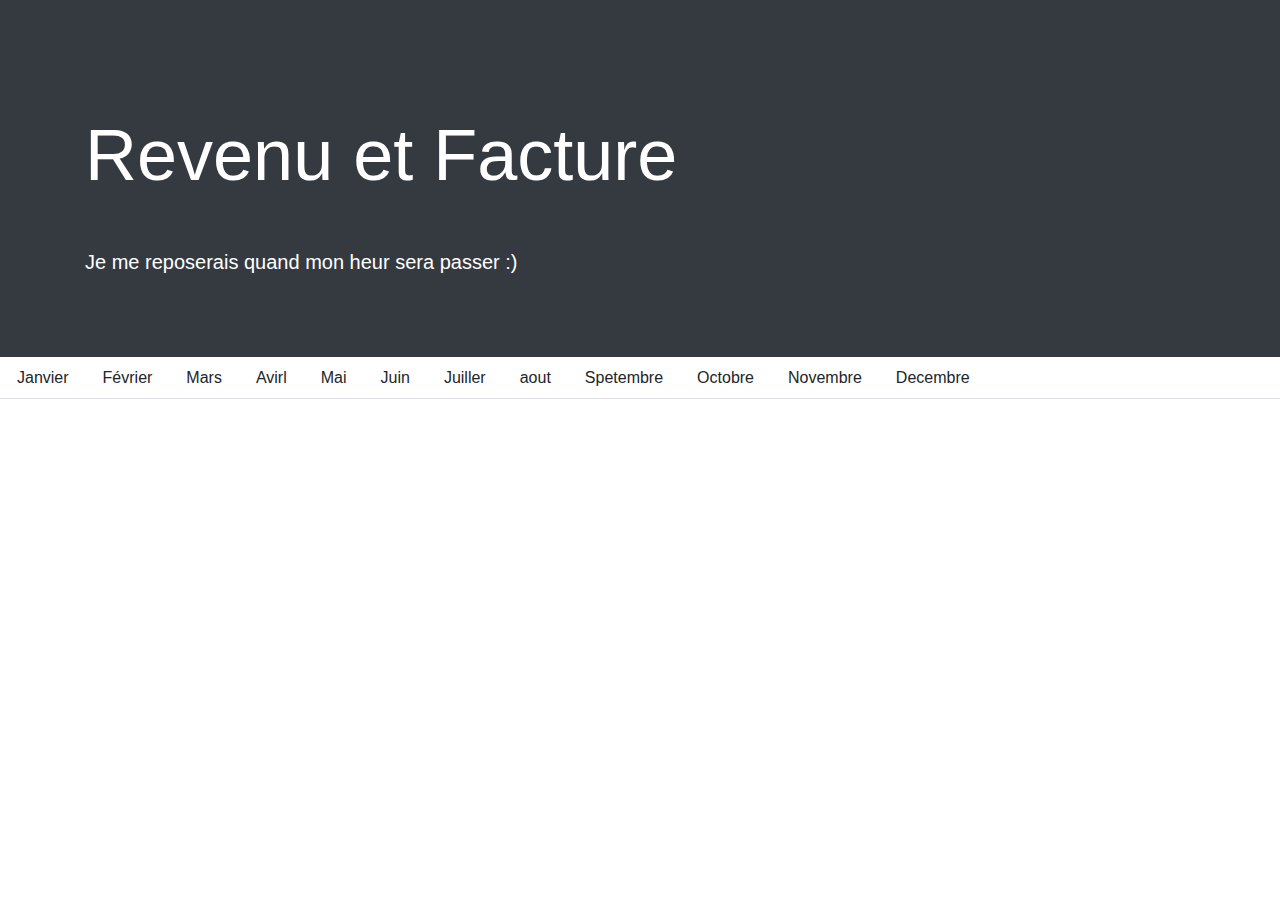
<file: index.html>
<!doctype html>
<html class="no-js" lang="FR">

<head>
    <meta charset="utf-8">
    <meta http-equiv="x-ua-compatible" content="ie=edge">
    <title>Cv Slimane Hassani</title>
    <meta name="description"
        content="Bienvenu sur mon Cv sur ce site vous pouvez voir tout mon parcourt professionnel le site fait en HTML-5 CCS-3 JavaScript          ">
    <meta name="viewport" content="width id=device-width id, initial-scale=1, shrink-to-fit=no">


    <!-- Lien googles Fonte !! -->
    <link rel="preconnect" href="https://fonts.gstatic.com">
<link href="https://fonts.googleapis.com/css2?family=Bebas+Neue&display=swap" rel="stylesheet">
    


    <link rel="apple-touch-icon" href="apple-touch-icon.png">
    <!-- Place favicon.ico in th ide root directory -->
    <link rel="stylesheet" href="css/bootstrap.css">
    <link rel="stylesheet" href="css/normalize.css">
    <link rel="stylesheet" href="css/main.css">
    <script src="js/vendor/modernizr-2.8.3.min.js"></script>
</head>

<body>



  <script>

    // Partie Fix 

  
    jour = [
                a = 'Lundi',
                b = 'Mardi', 
                c = 'Mecredi', 
                d = 'Jeudi', 
                e = 'Vendredi', 
                f = 'Samedi', 
                G = ' Dimanche', 
    
    ]
    
    
    var Semaine1M = ''
    var Semaine1S = ''
    var total = ''
    var totalUn = ''

    
       </script>




<!-- Script mois revenu -->

<!--02/11/20-->
<!doctype html>
<html class="no-js" lang="FR">

<head>
    <meta charset="utf-8">
    <meta http-equiv="x-ua-compatible" content="ie=edge">
    <title>base HTML</title>
    <meta name="description"
        content="Bienvenu sur mon Cv sur ce site vous pouvez voir tout mon parcourt professionnel le site fait en HTML-5 CCS-3 JavaScript          ">
    <meta name="viewport" content="width id=device-width id, initial-scale=1, shrink-to-fit=no">


    <!-- Lien googles Fonte !! -->
    
    


    <link rel="apple-touch-icon" href="apple-touch-icon.png">
    <!-- Place favicon.ico in th ide root directory -->
    <link rel="stylesheet" href="css/bootstrap.css">
    <link rel="stylesheet" href="css/normalize.css">
    <link rel="stylesheet" href="css/main.css">
    <script src="js/vendor/modernizr-2.8.3.min.js"></script>
</head>




  


  <script>

        // Partie Fix 

      
        jour = [
                    a = 'Lundi',
                    b = 'Mardi', 
                    c = 'Mecredi', 
                    d = 'Jeudi', 
                    e = 'Vendredi', 
                    f = 'Samedi', 
                    G = ' Dimanche', 
        
        ]
        
        
        var Semaine1M = ''
        var Semaine1S = ''
        var total = ''
        
           </script>
        



        <script>
          var Semaine021120 ="Du 16/11/2020 au 22/11/20"
        </script>
        
        <div class="modal" id="exampleModal021120" tabindex="-1" role="dialog" aria-labelledby="exampleModalLabel" aria-hidden="true">
          <div class="modal-dialog" role="document">
            <div class="modal-content">
              </div>
              <div class="modal-body bg-light">
                  <div id="Start0211" class="jumbotron jumbotron-fluid ">
                      <div class="container">
                        <script>
                          document.write('<h1 class="center">' + Semaine021120 + ' </h1>  ')
  
                        </script>
                        <h1 class="display-3  center"> Total Semaine <strong id="total0211"></strong> € </h1> <br>
                        <cite> Temps de connexion Semaine <strong id="TempsCo0211"> </strong>h</cite>
  
                      </div>
                    </div>
      
                    
          
              
      
              
                            <script>
              
                              
                             
              var Semaine1M = 
                [
                            Lundi = 0.00, 
                            mardi = 0.00, 
                            mercredi =0.00, 
                            jeudi = 0.00,
                            vendredi = 0.00,   
                            samedi = 0.00,
                            Dimanche = 0.00,
                
                ]
                var Semaine1S = 
                [
                            Lundi = 42.58, 
                            mardi = 22.40, 
                            mercredi = 0.00, 
                            jeudi = 143.15,
                            vendredi = 26.57,   
                            samedi = 78.70,
                            Dimanche =  69.96 ,
                
                ]
                
          var essence  = 
          [
                      Lundi = 0.00, 
                      mardi = 0.00, 
                      mercredi = 0.00, 
                      jeudi = 0.00,
                      vendredi = 0.00,   
                      samedi = 0.00,
                      Dimanche =  0.00,
          
          ]
  
          TotalEss0211 = essence[0]+essence[1]+essence[2]+essence[3]+essence[4]+essence[5]+essence[6]
           
          
  
          var TempsDeCo0211 = 
          [
                      Lundi = 7, 
                      mardi = 2, 
                      mercredi = 0, 
                      jeudi = 12,
                      vendredi = 2,   
                      samedi = 10,
                      Dimanche =  8,
          
          ]
  
                        TotalTempsDeCo0211 = TempsDeCo0211[0]+TempsDeCo0211[1]+TempsDeCo0211[2]+TempsDeCo0211[3]+TempsDeCo0211[4]+TempsDeCo0211[5]+TempsDeCo0211[6]
                        document.getElementById("TempsCo0211").innerHTML=TotalTempsDeCo0211; 
  
                              
                 
                  var TotalJourBrutS0211= 
                  [ 
                              Jour1 = Semaine1M[0]+Semaine1S[0],
                              Jour2 = Semaine1M[1]+Semaine1S[1],
                              Jour3 = Semaine1M[2]+Semaine1S[2],
                              Jour4 = Semaine1M[3]+Semaine1S[3],
                              Jour5 = Semaine1M[4]+Semaine1S[4],
                              Jour6 = Semaine1M[5]+Semaine1S[5],
                              Jour7 = Semaine1M[6]+Semaine1S[6],
                  
                  ];                
              
                  var total0211 =  TotalJourBrutS0211[0]+TotalJourBrutS0211[1]+TotalJourBrutS0211[2]+TotalJourBrutS0211[3]+TotalJourBrutS0211[4]+TotalJourBrutS0211[6];  
                              document.getElementById("total0211").innerHTML=total0211.toFixed(2); 
  
                  if (total0211 > 300 ) 
                  {
                              document.getElementById("Start0211").style.backgroundColor = "#055e28"
                  }else{
                      document.getElementById("Start0211").style.backgroundColor = "#c70039"
                  }
      
                  document.write("<table >");
                  document.write("<th> Jour </th>");  
                  document.write("<th> Midi </th>");
                  document.write("<th> Soir </th>"); 
                  document.write("<th> TOTAL   </th>");
                  document.write("<th> Temps de connexion </th>");
                  document.write("<th> Frais essence   </th>");
                 
                  
                    for (i=0;i<7; i++)
                      {
                          document.write("<tr>");
                          document.write("<td> " + jour[i] + "   </td>")
                      // midi
                          document.write("<td> " + Semaine1M[i] + " €  </td>");
                      // soir 
                      document.write("<td>  " + Semaine1S[i] + "€ </td>");
                     
                      document.write("<td>  " + TotalJourBrutS0211[i] + "€ </td>");
                      document.write("<td>  " + TempsDeCo0211[i] + "h </td>");
                      document.write("<td>  " + essence[i] + "€ </td>");
                      document.write("</tr>");
                      }
                      document.write("</table>");
                    </script>
        </div>
          <div class="modal-footer  bg-dark">
            <button type="button" class="btn btn-secondary" onclick="back ()" data-dismiss="modal">Close</button>
          </div>
        </div>
      </div>
      </div>
<!-- 09/11/20 -->

<script>
  var Semaine091120 ="Du 09/11/2020 au 15/11/20"
</script>

<div class="modal" id="exampleModal091120" tabindex="-1" role="dialog" aria-labelledby="exampleModalLabel" aria-hidden="true">
  <div class="modal-dialog" role="document">
    <div class="modal-content">
      </div>
      <div class="modal-body bg-light">
          <div id="Start0911" class="jumbotron jumbotron-fluid ">
              <div class="container">
                <script>
                  document.write('<h1 class="center">' + Semaine091120 + ' </h1>')
                </script>
                <h1 class="display-3 center"> Total Semaine <strong id="total0911"></strong> € </h1> </br>
                <cite> Temps de connexion Semaine <strong id="TempsCo0911"> </strong>h</cite>
              </div>
            </div>

            
  
      

      
                    <script>
      
                      
                     
      var Semaine1M = 
        [
                    Lundi = 0.00, 
                    mardi = 0.00, 
                    mercredi =0.00, 
                    jeudi = 0.00,
                    vendredi = 0.00,   
                    samedi = 0.00,
                    Dimanche = 0.00,
        
        ]
        var Semaine1S = 
        [
                    Lundi = 90.00, 
                    mardi = 117.30, 
                    mercredi = 0.00, 
                    jeudi = 98.50,
                    vendredi = 17.40,   
                    samedi = 67.30,
                    Dimanche = 77.00,
        
        ]



        var TempsDeCo0911 = 
        [
                    Lundi = 8, 
                    mardi = 8, 
                    mercredi = 0, 
                    jeudi = 11,
                    vendredi = 1,   
                    samedi = 9,
                    Dimanche =  7,
        
        ]


      var   TotalTempsDeCo0911 = TempsDeCo0911[0]+TempsDeCo0911[1]+TempsDeCo0911[2]+TempsDeCo0911[3]+TempsDeCo0911[4]+TempsDeCo0911[5]+TempsDeCo0911[6]
        var essence  = 
        [
                    Lundi = 0.00, 
                    mardi = 0.00, 
                    mercredi = 0.00, 
                    jeudi = 0.00,
                    vendredi = 0.00,   
                    samedi = 0.00,
                    Dimanche =  0.00,
        
        ]

        TotalEss0911 = essence[0]+essence[1]+essence[2]+essence[3]+essence[4]+essence[5]+essence[6]
         
          var TotalJourBrutS0911= 
          [ 
                      Jour1 = Semaine1M[0]+Semaine1S[0],
                      Jour2 = Semaine1M[1]+Semaine1S[1],
                      Jour3 = Semaine1M[2]+Semaine1S[2],
                      Jour4 = Semaine1M[3]+Semaine1S[3],
                      Jour5 = Semaine1M[4]+Semaine1S[4],
                      Jour6 = Semaine1M[5]+Semaine1S[5],
                      Jour7 = Semaine1M[6]+Semaine1S[6],
          
          ];                
      
          var total0911 =  TotalJourBrutS0911[0]+TotalJourBrutS0911[1]+TotalJourBrutS0911[2]+TotalJourBrutS0911[3]+TotalJourBrutS0911[4]+TotalJourBrutS0911[6];  
                      document.getElementById("total0911").innerHTML=total0911.toFixed(2); 
                      document.getElementById("TempsCo0911").innerHTML=TotalTempsDeCo0911; 
                      if (total0911 > 300 ) 
                       {
              document.getElementById("Start0911").style.backgroundColor = "#055e28"
                }else{
                     document.getElementById("Start0911").style.backgroundColor = "#c70039"
                   }

          document.write("<table >");
          document.write("<th> Jour </th>");  
          document.write("<th> Midi </th>");
          document.write("<th> Soir </th>"); 
         document.write("<th> Total   </th>");
         document.write("<th> Temps de connexion </th>");
         document.write("<th> Frais essence   </th>");


          
            for (i=0;i<7; i++)
              {
                  document.write("<tr>");
                  document.write("<td> " + jour[i] + "   </td>")
              // midi
                  document.write("<td> " + Semaine1M[i] + " €  </td>");
              // soir 
              document.write("<td>  " + Semaine1S[i] + "€ </td>");
             
              document.write("<td>  " + TotalJourBrutS0911[i] + "€ </td>");
              document.write("<td>  " + TempsDeCo0911[i] + "h </td>");
              document.write("<td>  " + essence[i] + "€ </td>");
              document.write("</tr>");
              }
              document.write("</table>");
          
            </script>
</div>
  <div class="modal-footer  bg-dark">
    <button type="button" class="btn btn-secondary" onclick="back ()" data-dismiss="modal">Close</button>
  </div>
</div>
</div>
</div>





      <!-- 16/11/20 au 22/11/20   -->
      <script>
        var Semaine161120 ="Du 16/11/2020 au 22/11/20"
      </script>
      
      <div class="modal" id="exampleModal161120" tabindex="-1" role="dialog" aria-labelledby="exampleModalLabel" aria-hidden="true">
        <div class="modal-dialog" role="document">
          <div class="modal-content">
            </div>
            <div class="modal-body bg-light">
                <div id="Start1611" class="jumbotron jumbotron-fluid ">
                    <div class="container">
                      <script>
                        document.write('<h1 class="center">' + Semaine161120 + ' </h1>  ')

                      </script>
                      <h1 class="display-3  center"> Total Semaine <strong id="total1611"></strong> € </h1> <br>
                      <cite> Temps de connexion Semaine <strong id="TempsCo1611"> </strong>h</cite>

                    </div>
                  </div>
    
                  
        
            
    
            
                          <script>
            
                            
                           
            var Semaine1M = 
              [
                          Lundi = 37.88, 
                          mardi = 50.06, 
                          mercredi =0.00, 
                          jeudi = 57.33,
                          vendredi = 64.00,   
                          samedi = 0.00,
                          Dimanche = 0.00,
              
              ]
              var Semaine1S = 
              [
                          Lundi = 0.00, 
                          mardi = 46.42, 
                          mercredi = 0.00, 
                          jeudi = 19.04,
                          vendredi = 60.10,   
                          samedi = 52.96,
                          Dimanche =  57.21 ,
              
              ]
              
        var essence  = 
        [
                    Lundi = 0.00, 
                    mardi = 0.00, 
                    mercredi = 0.00, 
                    jeudi = 0.00,
                    vendredi = 0.00,   
                    samedi = 0.00,
                    Dimanche =  0.00,
        
        ]

        TotalEss1611 = essence[0]+essence[1]+essence[2]+essence[3]+essence[4]+essence[5]+essence[6]
         
        

        var TempsDeCo1611 = 
        [
                    Lundi = 3, 
                    mardi = 6, 
                    mercredi = 0, 
                    jeudi = 4,
                    vendredi = 5,   
                    samedi = 6,
                    Dimanche =  2,
        
        ]

                      TotalTempsDeCo1611 = TempsDeCo1611[0]+TempsDeCo1611[1]+TempsDeCo1611[2]+TempsDeCo1611[3]+TempsDeCo1611[4]+TempsDeCo1611[5]+TempsDeCo1611[6]
                      document.getElementById("TempsCo1611").innerHTML=TotalTempsDeCo1611; 

                            
               
                var TotalJourBrutS1611= 
                [ 
                            Jour1 = Semaine1M[0]+Semaine1S[0],
                            Jour2 = Semaine1M[1]+Semaine1S[1],
                            Jour3 = Semaine1M[2]+Semaine1S[2],
                            Jour4 = Semaine1M[3]+Semaine1S[3],
                            Jour5 = Semaine1M[4]+Semaine1S[4],
                            Jour6 = Semaine1M[5]+Semaine1S[5],
                            Jour7 = Semaine1M[6]+Semaine1S[6],
                
                ];                
            
                var total1611 =  TotalJourBrutS1611[0]+TotalJourBrutS1611[1]+TotalJourBrutS1611[2]+TotalJourBrutS1611[3]+TotalJourBrutS1611[4]+TotalJourBrutS1611[6];  
                            document.getElementById("total1611").innerHTML=total1611.toFixed(2); 

                if (total1611 > 300 ) 
                {
                            document.getElementById("Start1611").style.backgroundColor = "#055e28"
                }else{
                    document.getElementById("Start1611").style.backgroundColor = "#c70039"
                }
    
                document.write("<table >");
                document.write("<th> Jour </th>");  
                document.write("<th> Midi </th>");
                document.write("<th> Soir </th>"); 
                document.write("<th> TOTAL   </th>");
                document.write("<th> Temps de connexion </th>");
                document.write("<th> Frais essence   </th>");
               
                
                  for (i=0;i<7; i++)
                    {
                        document.write("<tr>");
                        document.write("<td> " + jour[i] + "   </td>")
                    // midi
                        document.write("<td> " + Semaine1M[i] + " €  </td>");
                    // soir 
                    document.write("<td>  " + Semaine1S[i] + "€ </td>");
                   
                    document.write("<td>  " + TotalJourBrutS1611[i] + "€ </td>");
                    document.write("<td>  " + TempsDeCo1611[i] + "h </td>");
                    document.write("<td>  " + essence[i] + "€ </td>");
                    document.write("</tr>");
                    }
                    document.write("</table>");
                  </script>
      </div>
        <div class="modal-footer  bg-dark">
          <button type="button" class="btn btn-secondary" onclick="back ()" data-dismiss="modal">Close</button>
        </div>
      </div>
    </div>
    </div>





    <!-- SEMAINE 30/11/20/06/12/20-->
      <script>
        var Semaine301120 ="Du 30/11/2020 au 06/12/20"
      </script>
    
    <div class="modal" id="exampleModal301120" tabindex="-1" role="dialog" aria-labelledby="exampleModalLabel" aria-hidden="true">
      <div class="modal-dialog" role="document">
        <div class="modal-content">
          </div>
          <div class="modal-body bg-light">
              <div id="Start3011" class="jumbotron jumbotron-fluid ">
                  <div class="container">
                    <script>
                      document.write('<h1 class="center">' + Semaine301120 + ' </h1>')
                    </script>
                    <h1 class="display-3 center"> Total Semaine <strong id="total3011"></strong> € </h1> </br>
                    <cite> Temps de connexion Semaine <strong id="TempsCo3011"> </strong>h</cite>
                  </div>
                </div>
  
                
      
          
  
          
                        <script>
          
                          
                         
          var Semaine1M = 
            [
                        Lundi = 49.66, 
                        mardi = 39.54, 
                        mercredi =0.00, 
                        jeudi = 0.00,
                        vendredi = 0.00,   
                        samedi = 0.00,
                        Dimanche = 0.00,
            
            ]
            var Semaine1S = 
            [
                        Lundi = 0.00, 
                        mardi = 57.32, 
                        mercredi = 0.00, 
                        jeudi = 0.00,
                        vendredi = 0.00,   
                        samedi = 0.00,
                        Dimanche =  0.00,
            
            ]

          var essence  = 
            [
                    Lundi = 0.00, 
                    mardi = 0.00, 
                    mercredi = 0.00, 
                    jeudi = 0.00,
                    vendredi = 0.00,   
                    samedi = 0.00,
                    Dimanche =  0.00,
        
            ]

        TotalEss3011 = essence[0]+essence[1]+essence[2]+essence[3]+essence[4]+essence[5]+essence[6]
        var TempsDeCo3011 = 
        [
                    Lundi = 4, 
                    mardi = 0, 
                    mercredi = 0, 
                    jeudi = 0,
                    vendredi = 0,   
                    samedi = 0,
                    Dimanche =  0,
        
        ]

                      TotalTempsDeCo3011 = TempsDeCo3011[0]+TempsDeCo3011[1]+TempsDeCo3011[2]+TempsDeCo3011[3]+TempsDeCo3011[4]+TempsDeCo3011[5]+TempsDeCo3011[6]
          var TotalJourBrutS3011= 
          [ 
                      Jour1 = Semaine1M[0]+Semaine1S[0],
                      Jour2 = Semaine1M[1]+Semaine1S[1],
                      Jour3 = Semaine1M[2]+Semaine1S[2],
                      Jour4 = Semaine1M[3]+Semaine1S[3],
                      Jour5 = Semaine1M[4]+Semaine1S[4],
                      Jour6 = Semaine1M[5]+Semaine1S[5],
                      Jour7 = Semaine1M[6]+Semaine1S[6],
          
          ];                
             
              var TotalJourBrutS3011= 
              [ 
                          Jour1 = Semaine1M[0]+Semaine1S[0],
                          Jour2 = Semaine1M[1]+Semaine1S[1],
                          Jour3 = Semaine1M[2]+Semaine1S[2],
                          Jour4 = Semaine1M[3]+Semaine1S[3],
                          Jour5 = Semaine1M[4]+Semaine1S[4],
                          Jour6 = Semaine1M[5]+Semaine1S[5],
                          Jour7 = Semaine1M[6]+Semaine1S[6],
              
              ];                
          
              var total3011 =  TotalJourBrutS3011[0]+TotalJourBrutS3011[1]+TotalJourBrutS3011[2]+TotalJourBrutS3011[3]+TotalJourBrutS3011[4]+TotalJourBrutS3011[6];  
                          document.getElementById("total3011").innerHTML=total3011.toFixed(2);
                          document.getElementById("TempsCo3011").innerHTML=TotalTempsDeCo3011; 
 
              if (total3011 > 300 ) 
              {
                          document.getElementById("Start3011").style.backgroundColor = "#055e28"
              }else{
                  document.getElementById("Start3011").style.backgroundColor = "#c70039"
              }
  
              document.write("<table >");
          document.write("<th> Jour </th>");  
          document.write("<th> Midi </th>");
          document.write("<th> Soir </th>"); 
         document.write("<th> Total   </th>");
         document.write("<th> Temps de connexion </th>");
         document.write("<th> Frais essence   </th>");
             
              
                for (i=0;i<7; i++)
                  {
                      document.write("<tr>");
                      document.write("<td> " + jour[i] + "   </td>")
                  // midi
                      document.write("<td> " + Semaine1M[i] + " €  </td>");
                  // soir 
                  document.write("<td>  " + Semaine1S[i] + "€ </td>");
                 
                  document.write("<td>  " + TotalJourBrutS3011[i] + "€ </td>");
                  document.write("<td>  " + TempsDeCo3011[i] + "h </td>");
          document.write("<td>  " + essence[i] + "€ </td>");
                  document.write("</tr>");
                  }
                  document.write("</table>");
                </script>
    </div>
      <div class="modal-footer  bg-dark">
        <button type="button" class="btn btn-secondary" onclick="back ()" data-dismiss="modal">Close</button>
      </div>
    </div>
  </div>
  </div>
    











<!---->




  <div class="jumbotron jumbotron-fluid bg-dark">
    <div class="container">
      <h1 class="display-3">Revenu et Facture </h1>
      <p class="lead">Je me reposerais quand mon heur sera passer :)  </p>
    </div>
  </div>



  <ul class="nav nav-tabs ">
    <li  id="janvier" class="nav-item">
      <a onclick="activeJ ()" class="nav-link ">Janvier</a>
    </li>
    <li id="fevrier" class="nav-item">
      <a  onclick="activef ()" class="nav-link" >Février</a>
    </li>
    <li id="mars" onclick="activem ()" class="nav-item">
      <a class="nav-link" >Mars</a>
    </li>
    <li id="avril" class="nav-item">
      <a  onclick="activea ()" class="nav-link" >Avirl</a>
    </li><li id="mai" class="nav-item">
      <a  onclick="activemai ()" class="nav-link" >Mai</a>
    </li><li id="juin" class="nav-item">
      <a  onclick="activeJui ()" class="nav-link" >Juin</a>
    </li><li id="juiller" class="nav-item">
      <a  onclick="activeJuill ()" class="nav-link" >Juiller</a>
    </li><li id="aout" class="nav-item">
      <a  onclick="activeaou ()" class="nav-link" >aout </a>
    </li><li id="spetembre" class="nav-item">
      <a  onclick="activesp ()" class="nav-link" >Spetembre</a>
      <li id="octobre" class="nav-item">
        <a  onclick="activeo ()" class="nav-link" >Octobre</a>
      </li>
      <li id="novembre" class="nav-item">
        <a  onclick="activeno ()" class="nav-link" data-toggle="modal" data-target="#exampleModalCentered"> Novembre 
        </a>
      </li>
      
      <li id="decembre" class="nav-item">
        <a  onclick="actived ()" class="nav-link">Decembre</a>
      </li>
    </li>

  </ul>
 


    
 <div id="Novembre2020">

  <h3>Revenu</h3> </br>
  <ul  class="nav nav-tabs semaine ">
    <li class="nav-item">
      <a class="nav-link active" data-toggle="modal" data-target="#exampleModal021120" >Semaine du 02/11/20 au 08/11/20 </a>
    </li>
    <li class="nav-item">
      <a class="nav-link"  data-toggle="modal" data-target="#exampleModal091120" >Semaine du 09/11/20 au 15/11/20 </a>
    </li>
    <li class="nav-item">
      <a class="nav-link" type="button" class="btn btn-primary" data-toggle="modal" data-target="#exampleModal161120" >Semaine du 16/11/20 au 22/11/20 </a>
    </li>
    <li class="nav-item">
      <a class="nav-link" data-toggle="modal" data-target="#exampleModal301120" >Semaine du 30/11/20 au 06/12/20 </a>
    </li><li class="nav-item">


      <div class="flex">
        <!-- Tip: use bg-* and text-* utilities to style the card -->
<div class="card text-white bg-primary mb-3 d-inline-block" style="max-width: 20rem;">
  <div class="card-header">Header</div>
  <div class="card-body">
    <h4 class="card-title">Primary card title</h4>
    <p class="card-text">Some quick example text to build on the card title and make up the bulk of the card's content.</p>
  </div>
</div>
<div class="card text-white bg-dark mb-3 d-inline-block" style="max-width: 20rem;">
  <div class="card-header">Header</div>
  <div class="card-body">
    <h4 class="card-title">Primary card title</h4>
    <p class="card-text">Some quick example text to build on the card title and make up the bulk of the card's content.</p>
  </div>
</div>

      </div>


      <script>

        var TotalMoiNovembre2020 = total3011 + total1611 + total0911 ; 

      </script>


<
 
  

 
    

   



  





       





</html>




<script src="js/main.js "></script>



<script src="https://code.jquery.com/jquery-3.5.1.slim.min.js" integrity="sha384-DfXdz2htPH0lsSSs5nCTpuj/zy4C+OGpamoFVy38MVBnE+IbbVYUew+OrCXaRkfj" crossorigin="anonymous"></script>
<script src="https://cdn.jsdelivr.net/npm/bootstrap@4.5.3/dist/js/bootstrap.bundle.min.js" integrity="sha384-ho+j7jyWK8fNQe+A12Hb8AhRq26LrZ/JpcUGGOn+Y7RsweNrtN/tE3MoK7ZeZDyx" crossorigin="anonymous"></script>
</file>
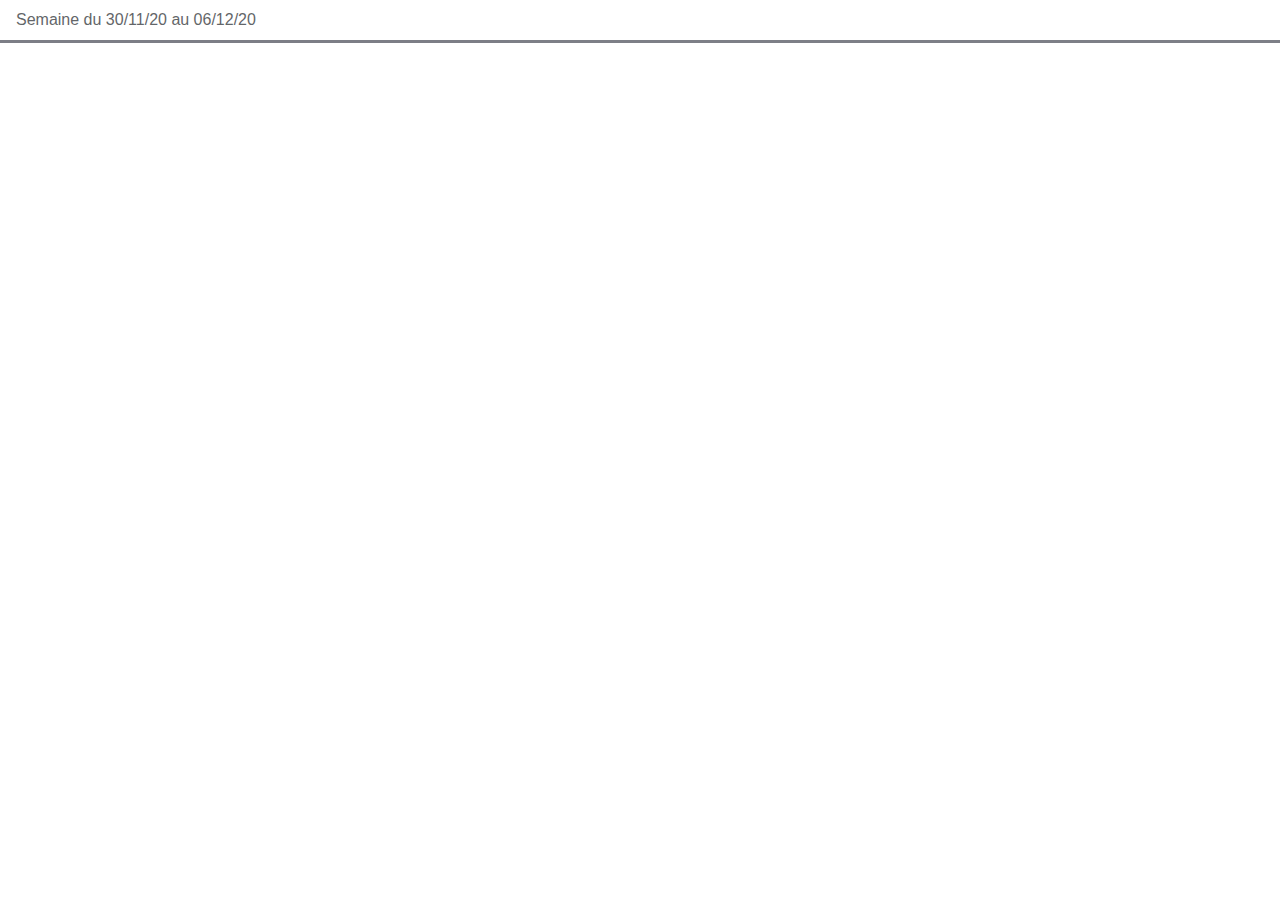
<file: basseHtml.html>
<!doctype html>
<html class="no-js" lang="FR">

<head>
    <meta charset="utf-8">
    <meta http-equiv="x-ua-compatible" content="ie=edge">
    <title>base HTML</title>
    <meta name="description"
        content="Bienvenu sur mon Cv sur ce site vous pouvez voir tout mon parcourt professionnel le site fait en HTML-5 CCS-3 JavaScript          ">
    <meta name="viewport" content="width id=device-width id, initial-scale=1, shrink-to-fit=no">


    <!-- Lien googles Fonte !! -->
    
    


    <link rel="apple-touch-icon" href="apple-touch-icon.png">
    <!-- Place favicon.ico in th ide root directory -->
    <link rel="stylesheet" href="css/bootstrap.css">
    <link rel="stylesheet" href="css/normalize.css">
    <link rel="stylesheet" href="css/main.css">
    <script src="js/vendor/modernizr-2.8.3.min.js"></script>
</head>



<body>

    <a class="nav-link" data-toggle="modal" data-target="#exampleModal091120" >Semaine du 30/11/20 au 06/12/20 </a>
  


  <script>

        // Partie Fix 

      
        jour = [
                    a = 'Lundi',
                    b = 'Mardi', 
                    c = 'Mecredi', 
                    d = 'Jeudi', 
                    e = 'Vendredi', 
                    f = 'Samedi', 
                    G = ' Dimanche', 
        
        ]
        
        
        var Semaine1M = ''
        var Semaine1S = ''
        var total = ''
        
           </script>
        



        <script>
          var Semaine021120 ="Du 16/11/2020 au 22/11/20"
        </script>
        
        <div class="modal" id="exampleModal021120" tabindex="-1" role="dialog" aria-labelledby="exampleModalLabel" aria-hidden="true">
          <div class="modal-dialog" role="document">
            <div class="modal-content">
              </div>
              <div class="modal-body bg-light">
                  <div id="Start0211" class="jumbotron jumbotron-fluid ">
                      <div class="container">
                        <script>
                          document.write('<h1 class="center">' + Semaine021120 + ' </h1>  ')
  
                        </script>
                        <h1 class="display-3  center"> Total Semaine <strong id="total0211"></strong> € </h1> <br>
                        <cite> Temps de connexion Semaine <strong id="TempsCo0211"> </strong>h</cite>
  
                      </div>
                    </div>
      
                    
          
              
      
              
                            <script>
              
                              
                             
              var Semaine1M = 
                [
                            Lundi = 0.00, 
                            mardi = 0.00, 
                            mercredi =0.00, 
                            jeudi = 0.00,
                            vendredi = 0.00,   
                            samedi = 0.00,
                            Dimanche = 0.00,
                
                ]
                var Semaine1S = 
                [
                            Lundi = 0.00, 
                            mardi = 0.00, 
                            mercredi = 0.00, 
                            jeudi = 0.00,
                            vendredi = 0.00,   
                            samedi = 0.00,
                            Dimanche =  0.00 ,
                
                ]
                
          var essence  = 
          [
                      Lundi = 0.00, 
                      mardi = 0.00, 
                      mercredi = 0.00, 
                      jeudi = 0.00,
                      vendredi = 0.00,   
                      samedi = 0.00,
                      Dimanche =  0.00,
          
          ]
  
          TotalEss0211 = essence[0]+essence[1]+essence[2]+essence[3]+essence[4]+essence[5]+essence[6]
           
          
  
          var TempsDeCo0211 = 
          [
                      Lundi = 0, 
                      mardi = 0, 
                      mercredi = 0, 
                      jeudi = 0,
                      vendredi = 0,   
                      samedi = 0,
                      Dimanche =  0,
          
          ]
  
                        TotalTempsDeCo0211 = TempsDeCo0211[0]+TempsDeCo0211[1]+TempsDeCo0211[2]+TempsDeCo0211[3]+TempsDeCo0211[4]+TempsDeCo0211[5]+TempsDeCo0211[6]
                        document.getElementById("TempsCo0211").innerHTML=TotalTempsDeCo0211; 
  
                              
                 
                  var TotalJourBrutS0211= 
                  [ 
                              Jour1 = Semaine1M[0]+Semaine1S[0],
                              Jour2 = Semaine1M[1]+Semaine1S[1],
                              Jour3 = Semaine1M[2]+Semaine1S[2],
                              Jour4 = Semaine1M[3]+Semaine1S[3],
                              Jour5 = Semaine1M[4]+Semaine1S[4],
                              Jour6 = Semaine1M[5]+Semaine1S[5],
                              Jour7 = Semaine1M[6]+Semaine1S[6],
                  
                  ];                
              
                  var total0211 =  TotalJourBrutS0211[0]+TotalJourBrutS0211[1]+TotalJourBrutS0211[2]+TotalJourBrutS0211[3]+TotalJourBrutS0211[4]+TotalJourBrutS0211[6];  
                              document.getElementById("total0211").innerHTML=total0211.toFixed(2); 
  
                  if (total0211 > 300 ) 
                  {
                              document.getElementById("Start0211").style.backgroundColor = "#055e28"
                  }else{
                      document.getElementById("Start0211").style.backgroundColor = "#c70039"
                  }
      
                  document.write("<table >");
                  document.write("<th> Jour </th>");  
                  document.write("<th> Midi </th>");
                  document.write("<th> Soir </th>"); 
                  document.write("<th> TOTAL   </th>");
                  document.write("<th> Temps de connexion </th>");
                  document.write("<th> Frais essence   </th>");
                 
                  
                    for (i=0;i<7; i++)
                      {
                          document.write("<tr>");
                          document.write("<td> " + jour[i] + "   </td>")
                      // midi
                          document.write("<td> " + Semaine1M[i] + " €  </td>");
                      // soir 
                      document.write("<td>  " + Semaine1S[i] + "€ </td>");
                     
                      document.write("<td>  " + TotalJourBrutS0211[i].toFixed(2) + "€ </td>");
                      document.write("<td>  " + TempsDeCo0211[i].toFixed(2) + "h </td>");
                      document.write("<td>  " + essence[i] + "€ </td>");
                      document.write("</tr>");
                      }
                      document.write("</table>");
                    </script>
        </div>
          <div class="modal-footer  bg-dark">
            <button type="button" class="btn btn-secondary" onclick="back ()" data-dismiss="modal">Close</button>
          </div>
        </div>
      </div>
      </div>
  
  

</body>



<script src="https://code.jquery.com/jquery-3.5.1.slim.min.js" integrity="sha384-DfXdz2htPH0lsSSs5nCTpuj/zy4C+OGpamoFVy38MVBnE+IbbVYUew+OrCXaRkfj" crossorigin="anonymous"></script>
<script src="https://cdn.jsdelivr.net/npm/bootstrap@4.5.3/dist/js/bootstrap.bundle.min.js" integrity="sha384-ho+j7jyWK8fNQe+A12Hb8AhRq26LrZ/JpcUGGOn+Y7RsweNrtN/tE3MoK7ZeZDyx" crossorigin="anonymous"></script>
</file>
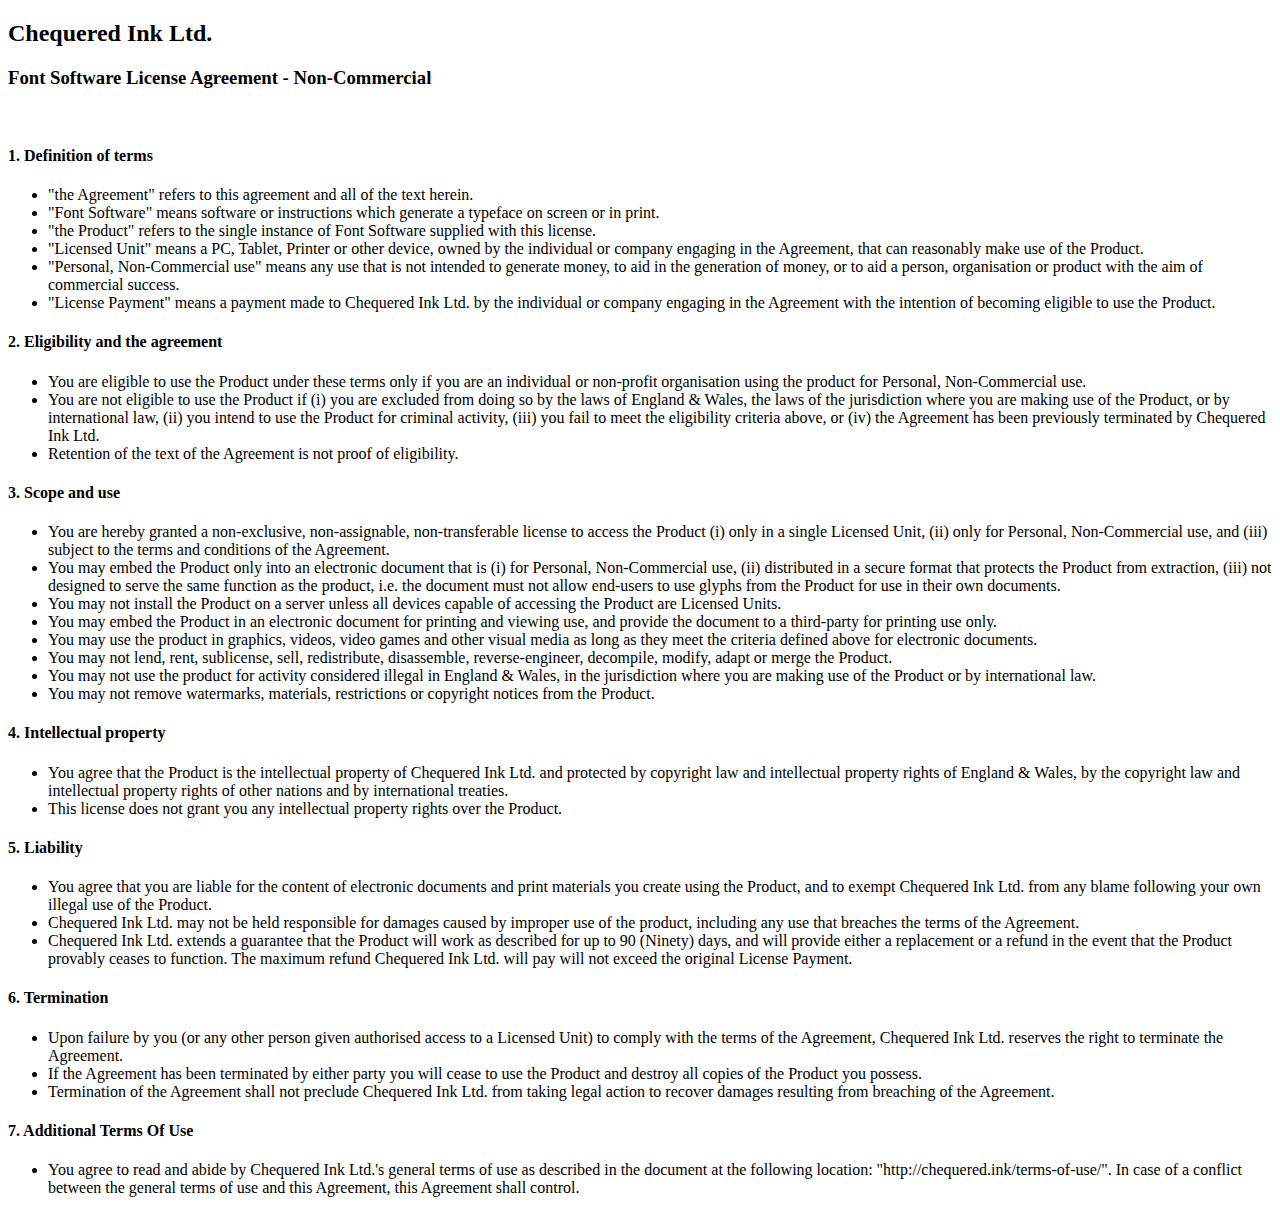
<file: font/FSLA_NonCommercial_License-4726.html>
<!DOCTYPE html>
<html>
<head>
<title>Font Software License Agreement - Non-Commercial</title>
</head>
<body>
<h2>Chequered Ink Ltd.</h2>
<h3>Font Software License Agreement - Non-Commercial</h3><br/>
<h4>1. Definition of terms</h4>
<ul>
<li>"the Agreement" refers to this agreement and all of the text herein.</li>
<li>"Font Software" means software or instructions which generate a typeface on screen or in print.</li>
<li>"the Product" refers to the single instance of Font Software supplied with this license.</li>
<li>"Licensed Unit" means a PC, Tablet, Printer or other device, owned by the individual or company engaging in the Agreement, that can reasonably make use of the Product.</li>
<li>"Personal, Non-Commercial use" means any use that is not intended to generate money, to aid in the generation of money, or to aid a person, organisation or product with the aim of commercial success.</li>
<li>"License Payment" means a payment made to Chequered Ink Ltd. by the individual or company engaging in the Agreement with the intention of becoming eligible to use the Product.</li>
</ul>

<h4>2. Eligibility and the agreement</h4>
<ul>
<li>You are eligible to use the Product under these terms only if you are an individual or non-profit organisation using the product for Personal, Non-Commercial use.</li>
<li>You are not eligible to use the Product if (i) you are excluded from doing so by the laws of England & Wales, the laws of the jurisdiction where you are making use of the Product, or by international law, (ii) you intend to use the Product for criminal activity, (iii) you fail to meet the eligibility criteria above, or (iv) the Agreement has been previously terminated by Chequered Ink Ltd.</li>
<li>Retention of the text of the Agreement is not proof of eligibility.</li>
</ul>

<h4>3. Scope and use</h4>
<ul>
<li>You are hereby granted a non-exclusive, non-assignable, non-transferable license to access the Product (i) only in a single Licensed Unit, (ii) only for Personal, Non-Commercial use, and (iii) subject to the terms and conditions of the Agreement.</li>
<li>You may embed the Product only into an electronic document that is (i) for Personal, Non-Commercial use, (ii) distributed in a secure format that protects the Product from extraction, (iii) not designed to serve the same function as the product, i.e. the document must not allow end-users to use glyphs from the Product for use in their own documents.</li>
<li>You may not install the Product on a server unless all devices capable of accessing the Product are Licensed Units.</li>
<li>You may embed the Product in an electronic document for printing and viewing use, and provide the document to a third-party for printing use only.</li>
<li>You may use the product in graphics, videos, video games and other visual media as long as they meet the criteria defined above for electronic documents.</li>
<li>You may not lend, rent, sublicense, sell, redistribute, disassemble, reverse-engineer, decompile, modify, adapt or merge the Product.</li>
<li>You may not use the product for activity considered illegal in England & Wales, in the jurisdiction where you are making use of the Product or by international law.</li>
<li>You may not remove watermarks, materials, restrictions or copyright notices from the Product.</li>
</ul>

<h4>4. Intellectual property</h4>
<ul>
<li>You agree that the Product is the intellectual property of Chequered Ink Ltd. and protected by copyright law and intellectual property rights of England & Wales, by the copyright law and intellectual property rights of other nations and by international treaties.</li>
<li>This license does not grant you any intellectual property rights over the Product.</li>
</ul>

<h4>5. Liability</h4>
<ul>
<li>You agree that you are liable for the content of electronic documents and print materials you create using the Product, and to exempt Chequered Ink Ltd. from any blame following your own illegal use of the Product.</li>
<li>Chequered Ink Ltd. may not be held responsible for damages caused by improper use of the product, including any use that breaches the terms of the Agreement.</li>
<li>Chequered Ink Ltd. extends a guarantee that the Product will work as described for up to 90 (Ninety) days, and will provide either a replacement or a refund in the event that the Product provably ceases to function. The maximum refund Chequered Ink Ltd. will pay will not exceed the original License Payment.</li>
</ul>

<h4>6. Termination</h4>
<ul>
<li>Upon failure by you (or any other person given authorised access to a Licensed Unit) to comply with the terms of the Agreement, Chequered Ink Ltd. reserves the right to terminate the Agreement.</li>
<li>If the Agreement has been terminated by either party you will cease to use the Product and destroy all copies of the Product you possess.</li>
<li>Termination of the Agreement shall not preclude Chequered Ink Ltd. from taking legal action to recover damages resulting from breaching of the Agreement.</li>
</ul>

<h4>7. Additional Terms Of Use</h4>
<ul>
<li>You agree to read and abide by Chequered Ink Ltd.'s general terms of use as described in the document at the following location: "http://chequered.ink/terms-of-use/". In case of a conflict between the general terms of use and this Agreement, this Agreement shall control.</li>
</ul>
</body>
</html>
</file>
<file: css/main.css>
/*! HTML5 Boilerplate v5.3.0 | MIT License | https://html5boilerplate.com/ */

/*
 * What follows is the result of much research on cross-browser styling.
 * Credit left inline and big thanks to Nicolas Gallagher, Jonathan Neal,
 * Kroc Camen, and the H5BP dev community and team.
 */

/* ==========================================================================
   Base styles: opinionated defaults
   ========================================================================== */

html {
    color: #222;
    font-size: 1em;
    line-height: 1.4;
}

/*
 * Remove text-shadow in selection highlight:
 * https://twitter.com/miketaylr/status/12228805301
 *
 * These selection rule sets have to be separate.
 * Customize the background color to match your design.
 */

::-moz-selection {
    background: #b3d4fc;
    text-shadow: none;
}

::selection {
    background: #b3d4fc;
    text-shadow: none;
}

/*
 * A better looking default horizontal rule
 */

hr {
    display: block;
    height: 1px;
    border: 0;
    border-top: 1px solid #ccc;
    margin: 1em 0;
    padding: 0;
}

/*
 * Remove the gap between audio, canvas, iframes,
 * images, videos and the bottom of their containers:
 * https://github.com/h5bp/html5-boilerplate/issues/440
 */

audio,
canvas,
iframe,
img,
svg,
video {
    vertical-align: middle;
}

/*
 * Remove default fieldset styles.
 */

fieldset {
    border: 0;
    margin: 0;
    padding: 0;
}

/*
 * Allow only vertical resizing of textareas.
 */

textarea {
    resize: vertical;
}

/* ==========================================================================
   Browser Upgrade Prompt
   ========================================================================== */

.browserupgrade {
    margin: 0.2em 0;
    background: #ccc;
    color: #000;
    padding: 0.2em 0;
}

/* ==========================================================================
   Author's custom styles
   ========================================================================== */
    /* Basic */ 

    .semaine {
        margin-top: 1em !important;
    }

    .flexTables{
        display: flex !important;
        justify-content: center !important;
        width: 100% !important;
        flex-wrap: wrap !important;
        margin: auto; 
    }

   a {
       color: black;
   }

   a:hover {
       border-bottom: solid 3px #464854;
       opacity: 0.7;
   }
    .jumbotron
     {
         width: 100% !important;
         color: white !important;
     }
    .flex  
    {
        display: flex !important;
        justify-content: center !important;
        margin-top: 3em;
        flex-wrap: wrap !important;
    }

    table ,td , th {
        text-align: center;
        font-family: 'Bebas Neue', cursive;
        border-left: solid grey 0.5px;


    }
    table {
        width: 100%;
       
    }

    td
    {
        border-bottom: solid  #464854 1px ;
        font-size: 20px;
    }

    th
    {
        font-size: 23px;
        color: white;
        background-color: #464854;
        font-family: 'Bebas Neue', cursive;
        border-left: solid white 0,5px;


    }
    .center {
        text-align: center;
    }
    


    ul {
        list-style: none;
        margin: auto;
    }


    .jumbotron {
        background-color: #464854;
        margin: auto;
    }

    .card {
        margin-left: 1em;
    }


    

#testUn{
    display: none;
}


.bg-dark
{
    color: white !important;
}



    /* Display */ 


    #Novembre2020,#Decembre2020
    {
        display: none;
    }

  
/* ==========================================================================
   Helper classes
   ========================================================================== */

/*
 * Hide visually and from screen readers
 */

.hidden {
    display: none !important;
}

/*
 * Hide only visually, but have it available for screen readers:
 * http://snook.ca/archives/html_and_css/hiding-content-for-accessibility
 */

.visuallyhidden {
    border: 0;
    clip: rect(0 0 0 0);
    height: 1px;
    margin: -1px;
    overflow: hidden;
    padding: 0;
    position: absolute;
    width: 1px;
}

/*
 * Extends the .visuallyhidden class to allow the element
 * to be focusable when navigated to via the keyboard:
 * https://www.drupal.org/node/897638
 */

.visuallyhidden.focusable:active,
.visuallyhidden.focusable:focus {
    clip: auto;
    height: auto;
    margin: 0;
    overflow: visible;
    position: static;
    width: auto;
}

/*
 * Hide visually and from screen readers, but maintain layout
 */

.invisible {
    visibility: hidden;
}

/*
 * Clearfix: contain floats
 *
 * For modern browsers
 * 1. The space content is one way to avoid an Opera bug when the
 *    `contenteditable` attribute is included anywhere else in the document.
 *    Otherwise it causes space to appear at the top and bottom of elements
 *    that receive the `clearfix` class.
 * 2. The use of `table` rather than `block` is only necessary if using
 *    `:before` to contain the top-margins of child elements.
 */

.clearfix:before,
.clearfix:after {
    content: " ";
    /* 1 */
    display: table;
    /* 2 */
}

.clearfix:after {
    clear: both;
}

/* ==========================================================================
   EXAMPLE Media Queries for Responsive Design.
   These examples override the primary ('mobile first') styles.
   Modify as content requires.
   ========================================================================== */

@media only screen and (min-width: 35em) {
    /* Style adjustments for viewports that meet the condition */
}

@media print,
(-webkit-min-device-pixel-ratio: 1.25),
(min-resolution: 1.25dppx),
(min-resolution: 120dpi) {
    /* Style adjustments for high resolution devices */
}

/* ==========================================================================
   Print styles.
   Inlined to avoid the additional HTTP request:
   http://www.phpied.com/delay-loading-your-print-css/
   ========================================================================== */

@media print {
    *,
    *:before,
    *:after,
    *:first-letter,
    *:first-line {
        background: transparent !important;
        color: #000 !important;
        /* Black prints faster:
                                   http://www.sanbeiji.com/archives/953 */
        box-shadow: none !important;
        text-shadow: none !important;
    }
    a,
    a:visited {
        text-decoration: underline;
    }
    a[href]:after {
        content: " (" attr(href) ")";
    }
    abbr[title]:after {
        content: " (" attr(title) ")";
    }
    /*
     * Don't show links that are fragment identifiers,
     * or use the `javascript:` pseudo protocol
     */
    a[href^="#"]:after,
    a[href^="javascript:"]:after {
        content: "";
    }
    pre,
    blockquote {
        border: 1px solid #999;
        page-break-inside: avoid;
    }
    /*
     * Printing Tables:
     * http://css-discuss.incutio.com/wiki/Printing_Tables
     */
    thead {
        display: table-header-group;
    }
    tr,
    img {
        page-break-inside: avoid;
    }
    img {
        max-width: 100% !important;
    }
    p,
    h2,
    h3 {
        orphans: 3;
        widows: 3;
    }
    h2,
    h3 {
        page-break-after: avoid;
    }
}
</file>
